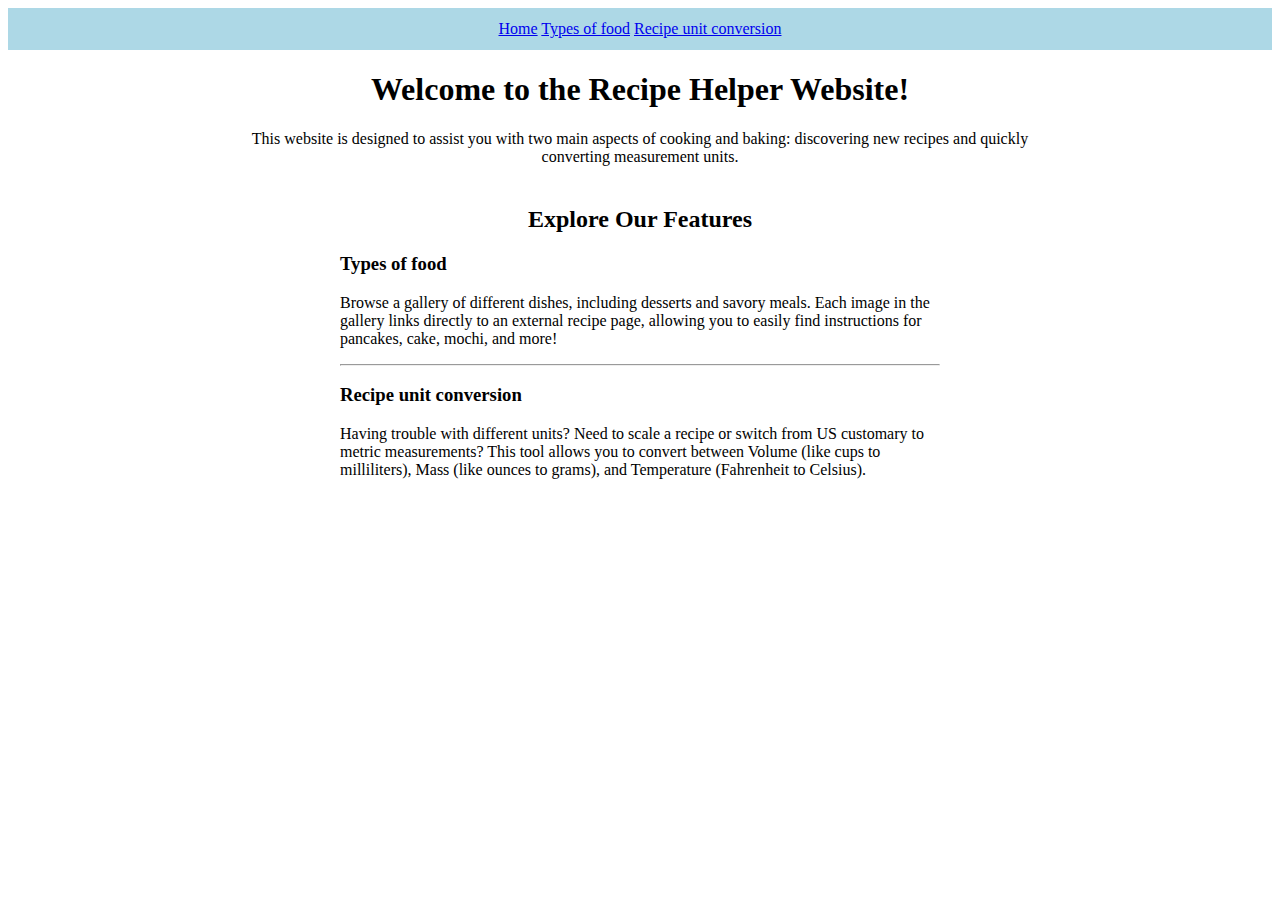
<file: index.html>
<!DOCTYPE html>
<html>

<head>
    <link rel="stylesheet" type="text/css" href="style.css">
    <title>Home</title>
</head>

<body>
    <main>
        <div class="nav-bar">
            <a href="http://127.0.0.1:5500/index.html">Home</a>
            <a href="http://127.0.0.1:5500/food.html">Types of food</a>
            <a href="http://127.0.0.1:5500/conversion.html">Recipe unit conversion</a>
        </div>
    </main>
    
    <h1>Welcome to the Recipe Helper Website!</h1>
    <p style="text-align: center; max-width: 800px; margin: 20px auto;">
        This website is designed to assist you with two main aspects of cooking and baking: discovering new recipes and quickly converting measurement units.
    </p>

    <h2 style="text-align: center; margin-top: 40px;">Explore Our Features</h2>

    <div style="max-width: 600px; margin: 0 auto;">
        <h3>Types of food</h3>
        <p>
            Browse a gallery of different dishes, including desserts and savory meals. Each image in the gallery links directly to an external recipe page, allowing you to easily find instructions for pancakes, cake, mochi, and more!
        </p>
        <hr>
        <h3>Recipe unit conversion</h3>
        <p>
            Having trouble with different units? Need to scale a recipe or switch from US customary to metric measurements? This tool allows you to convert between Volume (like cups to milliliters), Mass (like ounces to grams), and Temperature (Fahrenheit to Celsius).
        </p>
    </div>
    <script src="script.js"></script>
</body>

</html>
</file>
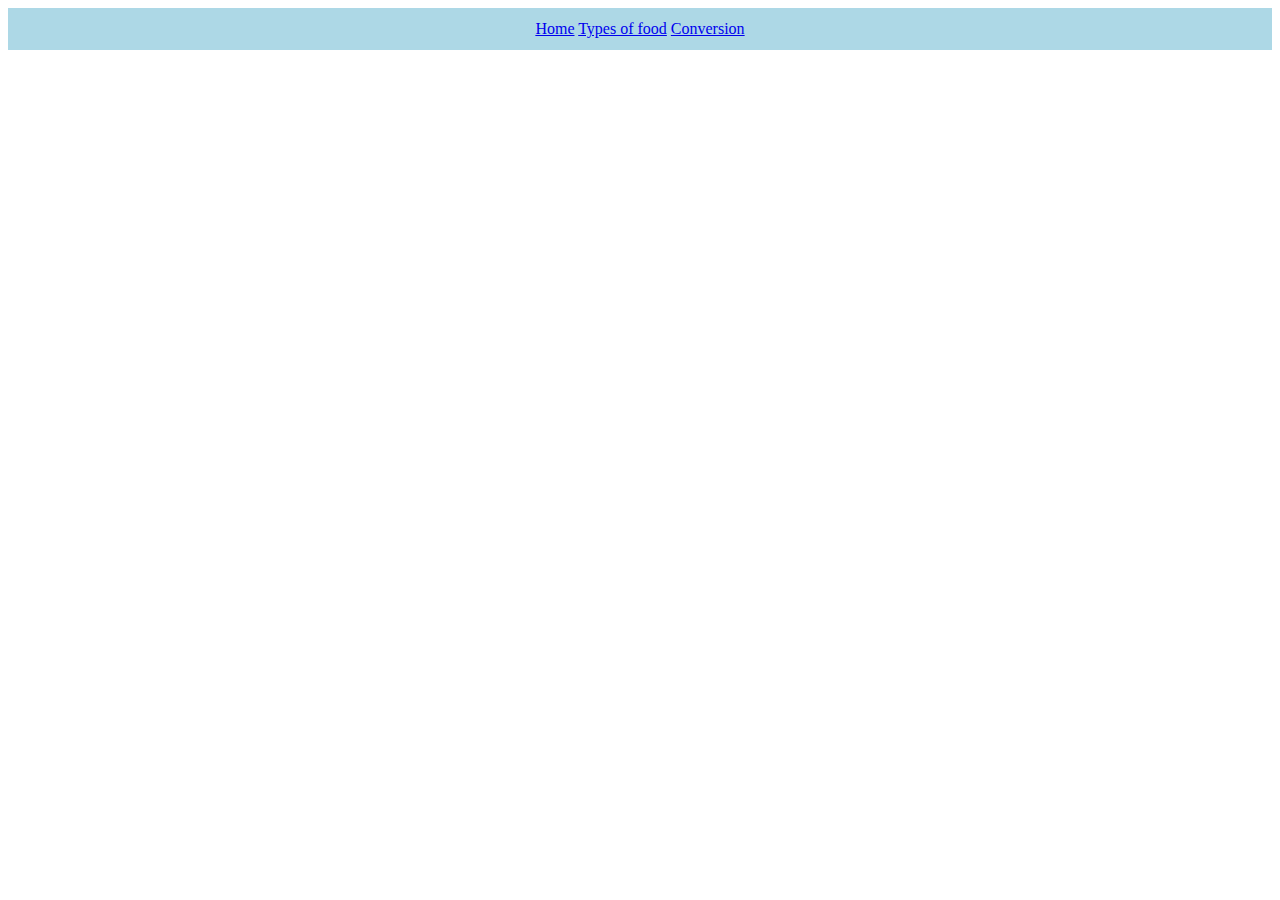
<file: about.html>
<!DOCTYPE html>
<html>

<head>
    <link rel="stylesheet" type="text/css" href="style.css">
    <title>About</title>
</head>

<body>
    <main>
        <div class="nav-bar">
            <a href="http://127.0.0.1:5500/index.html">Home</a>
            <a href="http://127.0.0.1:5500/food.html">Types of food</a>
            <a href="http://127.0.0.1:5500/conversion.html">Conversion</a>
        </div>
    </main>
</body>

</html>
</file>
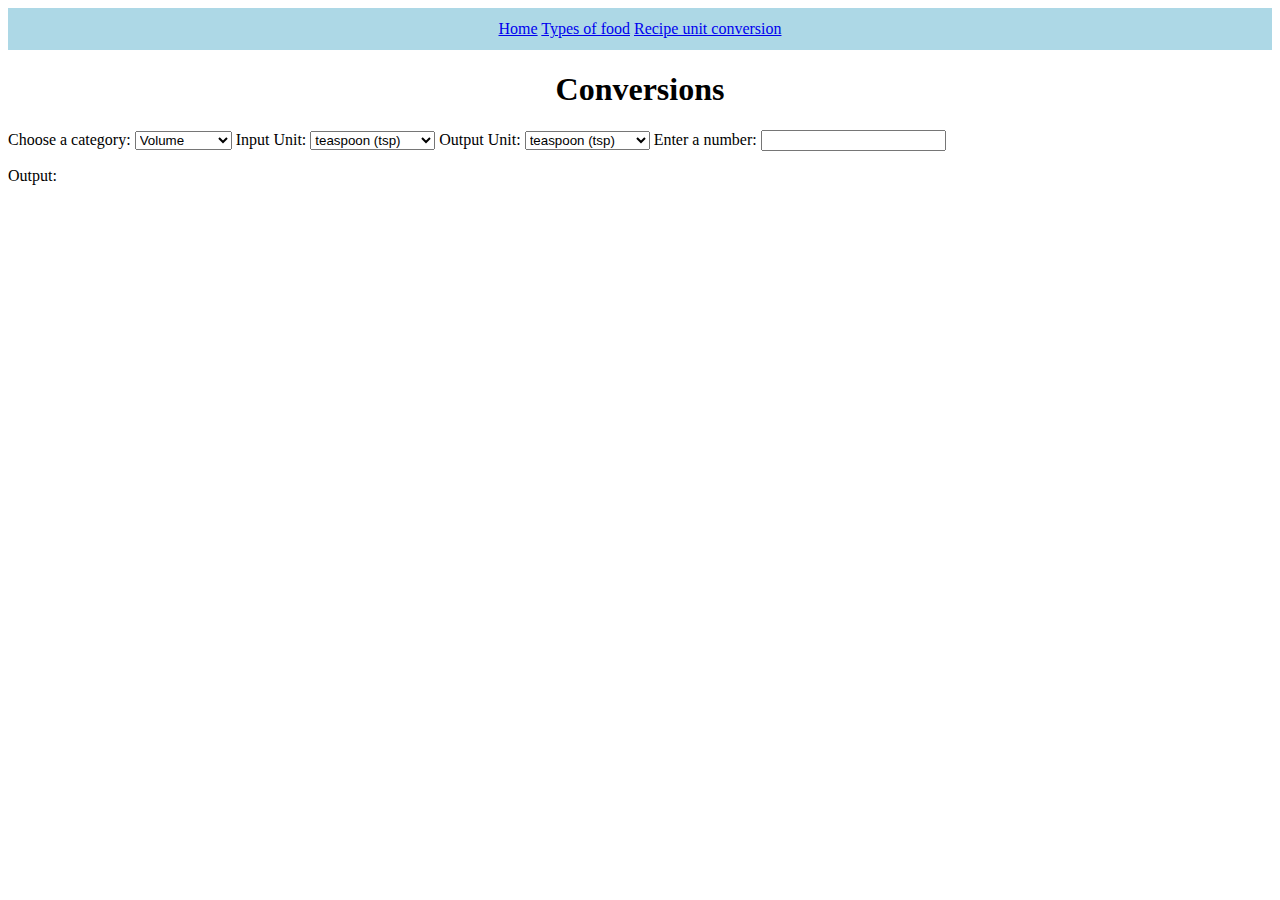
<file: conversion.html>
<!DOCTYPE html>
<html>

<head>
    <link rel="stylesheet" type="text/css" href="style.css">
    <title>Conversion</title>
</head>

<body>
    <main>
        <div class="nav-bar">
            <a href="http://127.0.0.1:5500/index.html">Home</a>
            <a href="http://127.0.0.1:5500/food.html">Types of food</a>
            <a href="http://127.0.0.1:5500/conversion.html">Recipe unit conversion</a>
        </div>
        <h1>Conversions</h1>
        
        <label for="unitType">Choose a category:</label>
        <select id="unitType">
            <option value="Volume">Volume</option>
            <option value="Mass">Mass</option>
            <option value="Temperature">Temperature</option>
        </select>

        <label for="inputUnit">Input Unit:</label>
        <select id="inputUnit"></select>

        <label for="outputUnit">Output Unit:</label>
        <select id="outputUnit"></select>

        <label for="inputValue">Enter a number:</label>
        <input type="number" id="inputValue" />

        <p>Output: <span id="outputValue"></span></p>

    </main>

    <script src="script.js"></script>
</body>

</html>
</file>
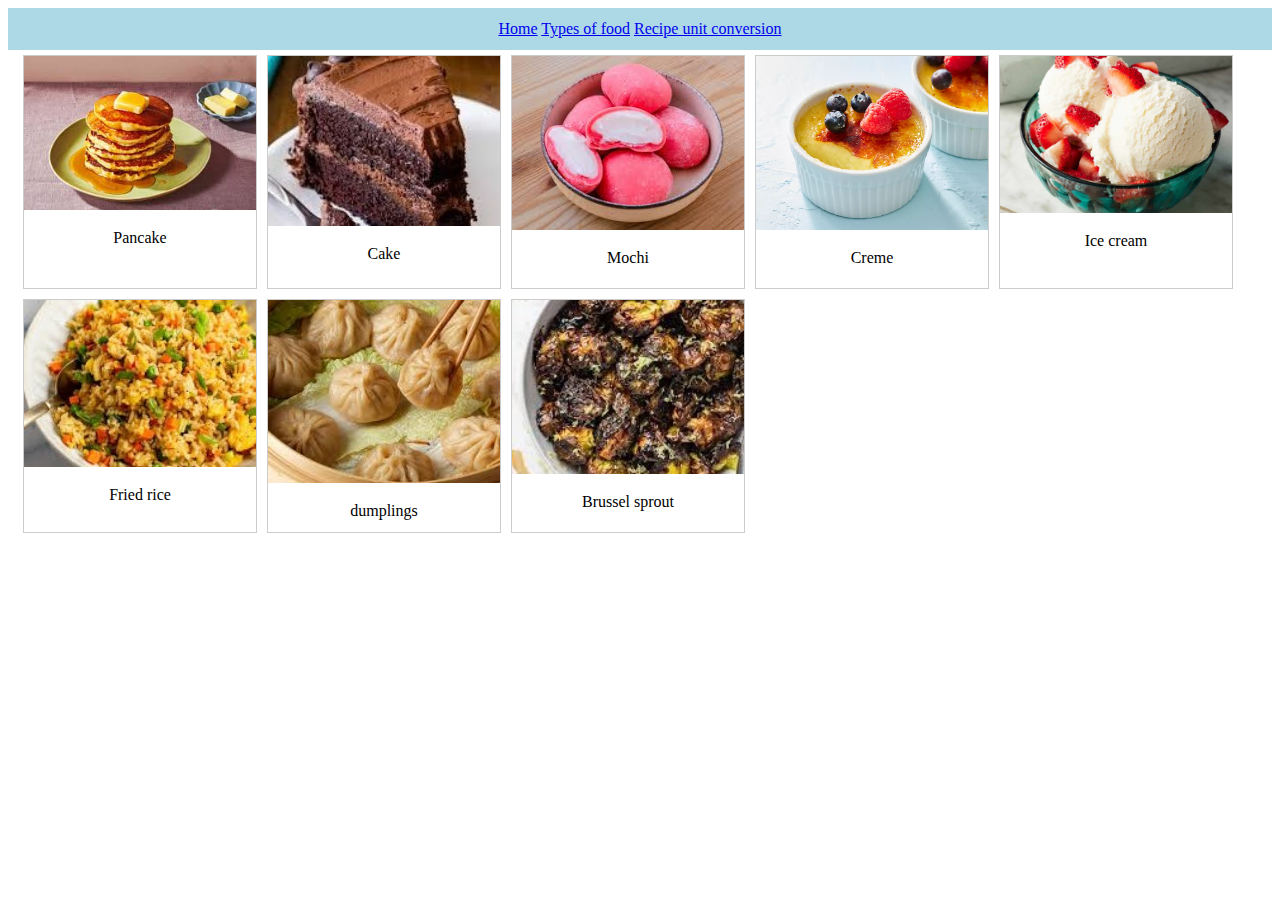
<file: food.html>
<!DOCTYPE html>
<html>

<head>
    <link rel="stylesheet" type="text/css" href="style.css">
    <title>Food</title>
</head>

<body>
    <main>
        <div class="nav-bar">
            <a href="http://127.0.0.1:5500/index.html">Home</a>
            <a href="http://127.0.0.1:5500/food.html">Types of food</a>
            <a href="http://127.0.0.1:5500/conversion.html">Recipe unit conversion</a>
        </div>
        <div class="gallery">
            <div class="gallery-item">
                <a target="_blank" href="https://www.allrecipes.com/recipe/21014/good-old-fashioned-pancakes/">
                    <img src="Pancake.jfif" alt="Pancake" width="600" height="400">
                </a>
                <div class="desc">Pancake</div>
            </div>

            <div class="gallery-item">
                <a target="_blank" href="https://www.allrecipes.com/recipe/17481/simple-white-cake/">
                    <img src="Cake.jpg" alt="Cake" width="600" height="400">
                </a>
                <div class="desc">Cake</div>
            </div>

            <div class="gallery-item">
                <a target="_blank" href="https://tastesbetterfromscratch.com/mochi-ice-cream/">
                    <img src="mochi.jfif" alt="Mochi" width="600" height="400">
                </a>
                <div class="desc">Mochi</div>
            </div>

            <div class="gallery-item">
                <a target="_blank" href="https://www.allrecipes.com/recipe/228515/simple-creme-brulee-dessert/">
                    <img src="Creme.webp" alt="Creme" width="600" height="400">
                </a>
                <div class="desc">Creme</div>
            </div>

            <div class="gallery-item">
                <a target="_blank" href="https://www.loveandlemons.com/homemade-ice-cream-recipe/">
                    <img src="homemade-ice-cream-recipe.jpg" alt="Ice cream" width="600" height="400">
                </a>
                <div class="desc">Ice cream</div>
            </div>

            <div class="gallery-item">
                <a target="_blank" href="https://www.thekitchn.com/fried-rice-recipe-23652991">
                    <img src="download.jpg" alt="Fried rice" width="600" height="400">
                </a>
                <div class="desc">Fried rice</div>
            </div>

            <div class="gallery-item">
                <a target="_blank" href="https://www.allrecipes.com/recipe/6900/dumplings/">
                    <img src="download (1).jpg" alt="dumplings" width="600" height="400">
                </a>
                <div class="desc">dumplings</div>
            </div>

            <div class="gallery-item">
                <a target="_blank" href="https://www.errenskitchen.com/the-best-brussels-sprouts-of-your-life/">
                    <img src="download (3).jpg" alt="Brussel sprout" width="600" height="400">
                </a>
                <div class="desc">Brussel sprout</div>
            </div>

            
        </div>
    </main>

    <script src="script.js"></script>
</body>

</html>
</file>
<file: style.css>
.nav-bar {
  background-color: lightblue;
  padding: 12px;
  left: 42.5%;
  top: 15px;
  /* animation: changeColor 10s;
  animation-iteration-count: 1; */
  text-align: center;
}

@keyframes changeColor {
  0% {background-color: red;}
  20% {background-color: yellow;}
  40% {background-color: green;}
  60% {background-color: blue;}
  80% {background-color: purple;}
  100% {background-color: red;}
}

h1 {
  text-align: center;
}

/*from https://www.w3schools.com/css/css_image_gallery.asp*/
div.gallery {
  display: flex;
  flex-wrap: wrap;
  justify-content: flex-start;
  margin: auto 10px;
}

div.gallery-item {
  margin: 5px;
  border: 1px solid #ccc;
  width: 232px;
  height: 232px
}

div.gallery-item:hover {
  border: 1px solid #777;
}

div.gallery-item img {
  width: 100%;
  height: auto;
}

div.gallery-item div.desc {
  padding: 15px;
  text-align: center;
}
</file>
